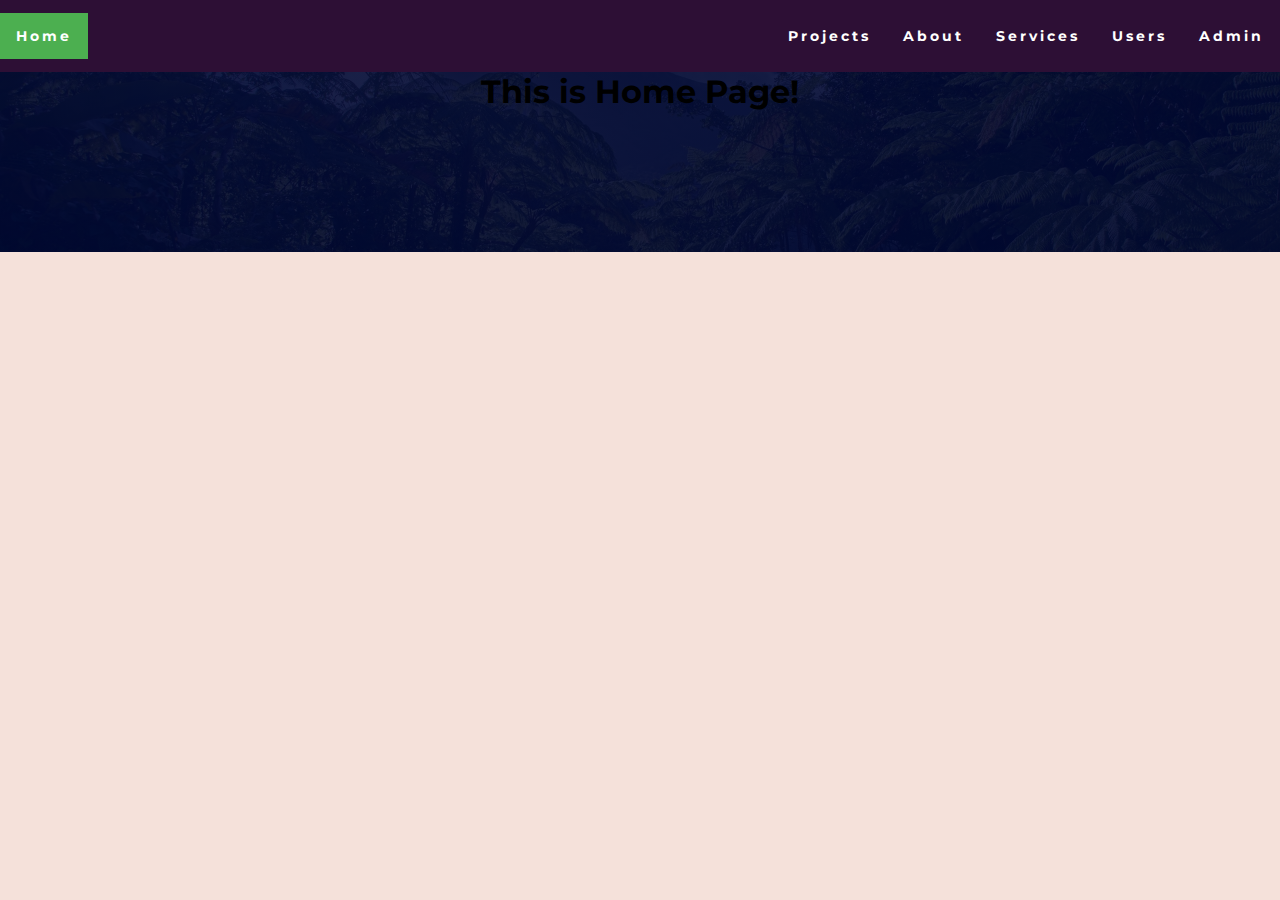
<file: index.html>
<!DOCTYPE html>

<html lang="en">

  <head>

    <meta charset="UTF-8" />

    <meta name="viewport" content="width=device-width, initial-scale=1.0" />

    <link href="https://fonts.googleapis.com/css2?family=Montserrat&display=swap" rel="stylesheet"/>

    <link rel="stylesheet" href="style.css" />

    <title>Home</title>
    <link rel="icon" href="istockphoto-1390647151-170667a.jpg"/>

  </head>

  <body>

    <div class="response">

      <nav title="navigation bar">
        <ul class="start">
          <li ><a class="active" id="home" href="index.html">Home</a></li>
        </ul>
  
        <ul class="nav-links">
  
          <li><a href="pages/projects.html">Projects</a></li>
  
          <li><a href="pages/about.html">About</a></li>
  
          <li><a href="pages/services.html">Services</a></li>
  
          <li><a href="pages/Users.html">Users</a></li>
  
          <li><a href="/pages/admin.html">Admin</a></li>
  
  
        </ul>
  
      </nav>

    </div>
    <div class="container">

     <!-- <form action="" class="searchbar">
        <input type="text" placeholder="What do you want to find" name="search"> 
        <button type="submit"> <img src="/images/search.png"></button>
      </form>-->
      
    
    <div class="body-text"><h1>This is Home Page!</h1></div>
    
  </div>
 
  </body>

</html>
</file>
<file: style.css>
* {

    margin: 0px;
  
    padding: 0px;
  
    box-sizing: border-box;
  
  }

  
    
  .response
  {
    position: sticky;
    top: 0;

  }
  body
  {
    background: #F5E1DA;
  }

  .body-text {
  
    display: flex;
  
    font-family: "Montserrat", sans-serif;
  
    align-items: center;
  
    justify-content: center;
  
    /*margin-top: 250px;*/

  
  }

  .container{
    max-width:100%;
    height: 20vh;
    padding: 0;
    background-image: linear-gradient(rgba(0,8,51,0.9),rgba(0,8,51,0.9)),url(/images/background.jpg);
    background-size: cover;
    background-position: center;
    min-width: 600px;
    
  }

  .container1{
    max-width: 100%;
    height: 20vh;
    padding: 0;
    min-width: 600px;
    background-image:url(/images/home.jpg);
    background-position: center;
    background-size: cover;
   /* background-attachment: fixed;
    background-repeat: no-repeat;*/
    
  }
  

  nav {
  
    display: flex;
  
    justify-content: space-between;
  
    align-items: center;
  
    min-height: 8vh;
  
    background-color: rgb(45, 15, 53);
  
    font-family: "Montserrat", sans-serif;

    width:100% ;

    min-width: 600px;
    
  }

  .nav-links,.start {
  
    display: flex;
  
    justify-content: space-between;
  
    max-width: 100%;
    
  }
  
  .nav-links li,.start li {
  
    list-style: none;
    
    display: inline-block;
    
  }
  
  .nav-links li a,.start li a {
  
    display: block;

    color: white;
  
    text-decoration: none;
  
    letter-spacing: 3px;
  
    font-weight: bold;
  
    font-size: 14px;
  
    padding: 14px 16px;

    width: 100%;

    height: 100%;
    
    transition:all 0.3s ease 0s;
  
  }
  
  .nav-links a:hover:not(.active),.start a:hover:not(.active) {
  
    background-color: lightseagreen;
  
  }
  
  .nav-links li a.active, .start li a.active {
  
    background-color: #4caf50;
  
  }
</file>
